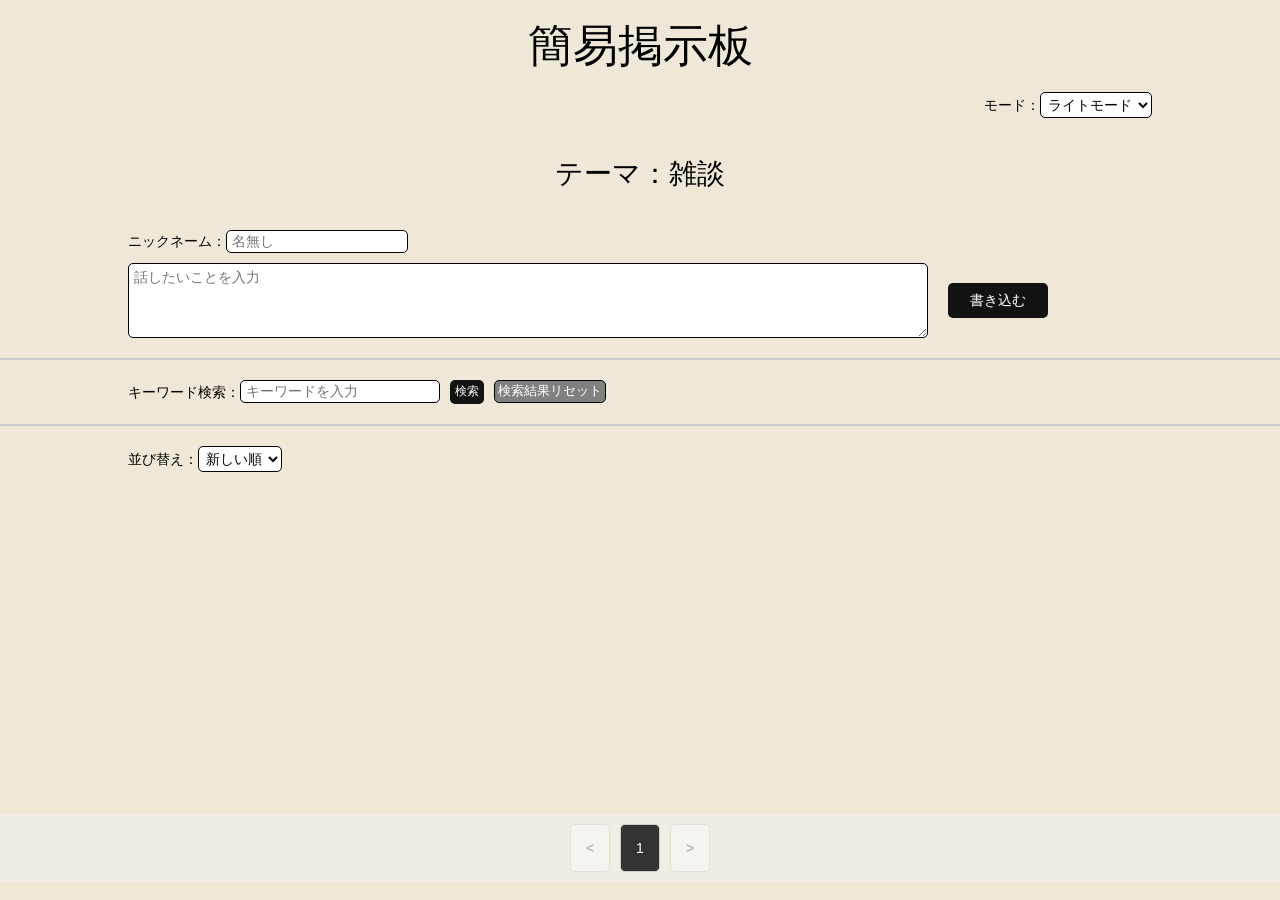
<file: index.html>
<!DOCTYPE html>
<html lang="ja">
<head>
  <meta charset="UTF-8">
  <link rel="stylesheet" href="css/destyle.css">
  <link rel="stylesheet" href="css/style.css">
  <script type="module" src="js/index.js"></script>
  <meta name="viewport" content="width=device-width, initial-scale=1.0">
  <title>簡易掲示板</title>
</head>
<body>
  <header>
    <h1>簡易掲示板</h1>
    <div class="mode">
      <label for="modeSelect">モード：</label>
      <select id="modeSelect">
        <option value="light">ライトモード</option>
        <option value="dark">ダークモード</option>
      </select>
    </div>
  </header>
  <main>
    <div class="theme">
      <h2>テーマ：雑談</h2>
    </div>
    <div class="createPost">
      <div class="setUsername">
        <label for="username">ニックネーム：</label>
        <input id="username" name="username" type="text" placeholder="名無し"/>
      </div>
      <div class="setComment">
        <textarea name="comment" id="commentInput" placeholder="話したいことを入力"></textarea>
        <p id="postButtonWrapper"><input type="submit" value="書き込む" id="postButton"></p>
      </div>
    </div>
    <div class="separator"></div>
    <div class="search">
      <div class="searchContent">
        <label for="searchInput">キーワード検索：</label>
        <input type="text" id="searchInput" placeholder="キーワードを入力">
        <button id="searchButton">検索</button>
        <button id="resetButton">検索結果リセット</button>
      </div>
    </div>
    <div class="separator"></div>
    <div class="sort">
      <label for="sortSelect">並び替え：</label>
      <select id="sortSelect">
        <option value="newest">新しい順</option>
        <option value="oldest">古い順</option>
      </select>
    </div>
    <div class="posts">
      <ul id="postList"></ul>
      <div id="paginationContainer">
        <button id="prevBtn">&lt;</button>
        <div id="pagination"></div>
        <button id="nextBtn">&gt;</button>
      </div>
    </div>
    <div id="customTooltip"></div>
  </main>
  <footer></footer>
</body>
</html>
</file>
<file: css/destyle.css>
/*! destyle.css v4.0.1 | MIT License | https://github.com/nicolas-cusan/destyle.css */

/* Reset box-model and set borders */
/* ============================================ */

*,
::before,
::after {
  box-sizing: border-box;
  border-style: solid;
  border-width: 0;
  min-width: 0;
}

/* Document */
/* ============================================ */

/**
 * 1. Correct the line height in all browsers.
 * 2. Prevent adjustments of font size after orientation changes in iOS.
 * 3. Remove gray overlay on links for iOS.
 */

html {
  line-height: 1.15; /* 1 */
  -webkit-text-size-adjust: 100%; /* 2 */
  -webkit-tap-highlight-color: transparent; /* 3*/
}

/* Sections */
/* ============================================ */

/**
 * Remove the margin in all browsers.
 */

body {
  margin: 0;
}

/**
 * Render the `main` element consistently in IE.
 */

main {
  display: block;
}

/* Vertical rhythm */
/* ============================================ */

p,
table,
blockquote,
address,
pre,
iframe,
form,
figure,
dl {
  margin: 0;
}

/* Headings */
/* ============================================ */

h1,
h2,
h3,
h4,
h5,
h6 {
  font-size: inherit;
  font-weight: inherit;
  margin: 0;
}

/* Lists (enumeration) */
/* ============================================ */

ul,
ol {
  margin: 0;
  padding: 0;
  list-style: none;
}

/* Lists (definition) */
/* ============================================ */

dt {
  font-weight: bold;
}

dd {
  margin-left: 0;
}

/* Grouping content */
/* ============================================ */

/**
 * 1. Add the correct box sizing in Firefox.
 * 2. Show the overflow in Edge and IE.
 */

hr {
  box-sizing: content-box; /* 1 */
  height: 0; /* 1 */
  overflow: visible; /* 2 */
  border-top-width: 1px;
  margin: 0;
  clear: both;
  color: inherit;
}

/**
 * 1. Correct the inheritance and scaling of font size in all browsers.
 * 2. Correct the odd `em` font sizing in all browsers.
 */

pre {
  font-family: monospace, monospace; /* 1 */
  font-size: inherit; /* 2 */
}

address {
  font-style: inherit;
}

/* Text-level semantics */
/* ============================================ */

/**
 * Remove the gray background on active links in IE 10.
 */

a {
  background-color: transparent;
  text-decoration: none;
  color: inherit;
}

/**
 * 1. Remove the bottom border in Chrome 57-
 * 2. Add the correct text decoration in Chrome, Edge, IE, Opera, and Safari.
 */

abbr[title] {
  text-decoration: underline dotted; /* 2 */
}

/**
 * Add the correct font weight in Chrome, Edge, and Safari.
 */

b,
strong {
  font-weight: bolder;
}

/**
 * 1. Correct the inheritance and scaling of font size in all browsers.
 * 2. Correct the odd `em` font sizing in all browsers.
 */

code,
kbd,
samp {
  font-family: monospace, monospace; /* 1 */
  font-size: inherit; /* 2 */
}

/**
 * Add the correct font size in all browsers.
 */

small {
  font-size: 80%;
}

/**
 * Prevent `sub` and `sup` elements from affecting the line height in
 * all browsers.
 */

sub,
sup {
  font-size: 75%;
  line-height: 0;
  position: relative;
  vertical-align: baseline;
}

sub {
  bottom: -0.25em;
}

sup {
  top: -0.5em;
}

/* Replaced content */
/* ============================================ */

/**
 * Prevent vertical alignment issues.
 */

svg,
img,
embed,
object,
iframe {
  vertical-align: bottom;
}

/* Forms */
/* ============================================ */

/**
 * Reset form fields to make them styleable.
 * 1. Make form elements stylable across systems iOS especially.
 * 2. Inherit text-transform from parent.
 */

button,
input,
optgroup,
select,
textarea {
  -webkit-appearance: none; /* 1 */
  appearance: none;
  vertical-align: middle;
  color: inherit;
  font: inherit;
  background: transparent;
  padding: 0;
  margin: 0;
  border-radius: 0;
  text-align: inherit;
  text-transform: inherit; /* 2 */
}

/**
 * Correct cursors for clickable elements.
 */

button,
[type="button"],
[type="reset"],
[type="submit"] {
  cursor: pointer;
}

button:disabled,
[type="button"]:disabled,
[type="reset"]:disabled,
[type="submit"]:disabled {
  cursor: default;
}

/**
 * Improve outlines for Firefox and unify style with input elements & buttons.
 */

:-moz-focusring {
  outline: auto;
}

select:disabled {
  opacity: inherit;
}

/**
 * Remove padding
 */

option {
  padding: 0;
}

/**
 * Reset to invisible
 */

fieldset {
  margin: 0;
  padding: 0;
  min-width: 0;
}

legend {
  padding: 0;
}

/**
 * Add the correct vertical alignment in Chrome, Firefox, and Opera.
 */

progress {
  vertical-align: baseline;
}

/**
 * Remove the default vertical scrollbar in IE 10+.
 */

textarea {
  overflow: auto;
}

/**
 * Correct the cursor style of increment and decrement buttons in Chrome.
 */

[type="number"]::-webkit-inner-spin-button,
[type="number"]::-webkit-outer-spin-button {
  height: auto;
}

/**
 * Correct the outline style in Safari.
 */

[type="search"] {
  outline-offset: -2px; /* 1 */
}

/**
 * Remove the inner padding in Chrome and Safari on macOS.
 */

[type="search"]::-webkit-search-decoration {
  -webkit-appearance: none;
}

/**
 * 1. Correct the inability to style clickable types in iOS and Safari.
 * 2. Fix font inheritance.
 */

::-webkit-file-upload-button {
  -webkit-appearance: button; /* 1 */
  font: inherit; /* 2 */
}

/**
 * Fix appearance for Firefox
 */
[type="number"] {
  -moz-appearance: textfield;
}

/**
 * Clickable labels
 */

label[for] {
  cursor: pointer;
}

/* Interactive */
/* ============================================ */

/*
 * Add the correct display in Edge, IE 10+, and Firefox.
 */

details {
  display: block;
}

/*
 * Add the correct display in all browsers.
 */

summary {
  display: list-item;
}

/*
 * Remove outline for editable content.
 */

[contenteditable]:focus {
  outline: auto;
}

/* Tables */
/* ============================================ */

/**
1. Correct table border color inheritance in all Chrome and Safari.
*/

table {
  border-color: inherit; /* 1 */
  border-collapse: collapse;
}

caption {
  text-align: left;
}

td,
th {
  vertical-align: top;
  padding: 0;
}

th {
  text-align: left;
  font-weight: bold;
}
</file>
<file: css/style.css>
@charset "utf-8";
:root {
  --pagination-height: 80px;
}

html {
  font-size: 62.5%;
}

body {
  background-color: #efe8d9;
  font-size: 1.4rem;
  font-family: 'Verdana', 'Hiragino Sans', sans-serif;
  color: #000;
}

h1 {
  margin: 20px;
  text-align: center;
  font-size: 4.5rem;
}

h2 {
  font-size: 2.8rem;
}

div {
  display: flex;
}

.theme {
  justify-content: center;
  align-items: center;
  margin: 40px;
}

textarea {
  width: 80rem;
  background-color: #fff;
  color: black;
  border: 1px solid black;
  border-radius: 5px;
  padding: 5px;
}

p {
  display: flex;
  justify-content: center;
  align-items: center;
  width: 10rem;
  color: #fff;
  background-color: #121212;
  height: 35px;
  margin: 2rem;
  border-radius: 5px;
}

.error {
  display: none;
  justify-content: flex-start;
  background-color: red;
  margin: 5px;
  padding: 3px;
  border-radius: 0;
  width: fit-content;
  height: auto;
}

input[type="submit"] {
  padding: 10px;
}

input[type="submit"]:disabled {
  cursor: not-allowed;
}

.createPost {
  display: block;
  margin-left: 10%;
}

.setUsername {
  margin-bottom: 10px;
  align-items: center;
}

#username {
  background-color: white;
  border: 1px solid black;
  border-radius: 5px;
  line-height: 1.5;
  padding-left: 5px;
}

.separator {
  margin: 20px 0;
  border-top: 2px solid #ccc;
}

.posts {
  flex-direction: column;
  padding-bottom: var(--pagination-height);
}

#postList {
  margin: 0 10%;
  width: auto;
}

ul {
  list-style: none;
  width: 90%;
  padding: 0;
}

li {
  display: flex;
  flex-direction: column;
  background: white;
  padding: 10px;
  border-bottom: 1px solid #ddd;
  margin-bottom: 2rem;
}

li span {
  font-size: 1.5rem;
  word-break: break-all;
  min-width: 10ch;
}

.postContent {
  display: flex;
  justify-content: space-between;
  align-items: center;
  gap: 8px;
}

.postText {
  display: flex;
  flex-wrap: wrap;
  gap: 4px;
  justify-content: flex-start;
  align-items: flex-start;
  margin: 0;
  width: 100%;
}

.postText .time {
  white-space: nowrap;
  min-width: 20ch;
}

.postText .userName {
  padding-right: 1rem;
}

.postText .postNum {
  min-width: 3ch;
}

.editUserName {
  border: #000 solid 1px;
  border-radius: 5px;
}

.editButton {
  background: #0000ff;
  color: white;
  border-radius: 5px;
  border: none;
  padding: 5px;
  cursor: pointer;
  flex: none;
  margin-right: 3px;
}

.saveButton {
  background: #1d6c29;
  color: white;
  border-radius: 5px;
  border: none;
  padding: 5px;
  cursor: pointer;
  flex: none;
  margin: 0 3px;
}

.cancelButton {
  background: #f9c121;
  color: white;
  border-radius: 5px;
  border: none;
  padding: 5px;
  cursor: pointer;
  flex: none;
}

.deleteButton {
  background: red;
  color: white;
  border-radius: 5px;
  border: none;
  padding: 5px;
  cursor: pointer;
  flex: none;
}

#resetButton {
  margin-left: 10px;
  background: gray;
  color: white;
  border-radius: 5px;
  border: black solid 1px;
  padding: 3px;
  cursor: pointer;
  flex: none;
  font-size: 1.3rem;
}

#paginationContainer {
  background-color: #f1ede5;
  position: fixed;
  bottom: 2%;
  margin: 0;
  width: 100%;
  padding: 1rem;
  display: flex;
  justify-content: center;
  gap: 1rem;
  z-index: 1000;
}

#paginationContainer button {
  border: 1px solid #ccc;
  background-color: white;
  color: #333;
  padding: 15px 0;
  cursor: pointer;
  min-width: 40px;
  text-align: center;
  border-radius: 5px;
  transition: 0.2s;
}

#paginationContainer button:hover:not(:disabled):not(.active) {
  background-color: #f0f0f0;
}

#paginationContainer button.active {
  background-color: #333;
  color: white;
  cursor: default;
}

#paginationContainer button:disabled {
  opacity: 0.4;
  cursor: default;
}

#pagination {
  display: flex;
  flex-wrap: nowrap;
  gap: 1rem;
}

.active {
  background-color: #fff;
  color: #121212;
  border: none;
}

.disabled-button {
  background: #666 !important;
  color: #ffffff;
  cursor: not-allowed !important;
}

.search {
  display: block;
  margin-left: 10%;
}

.searchContent {
  align-items: center;
}
#searchInput {
  background-color: white;
  border: 1px solid black;
  border-radius: 5px;
  line-height: 1.5;
  padding-left: 5px;
  width: 20rem;
}

#searchButton {
  background-color: #121212;
  color: white;
  border-radius: 5px;
  border: none;
  padding: 5px;
  cursor: pointer;
  margin-left: 10px;
  font-size: 1.2rem;
}

.sort {
  margin-bottom: 10px;
  margin-left: 10%;
  align-items: center;
}
#sortSelect {
  appearance: menulist-button;
  background-color: white;
  border: 1px solid black;
  border-radius: 5px;
  line-height: 1.5;
  padding: 3px;
}

mark {
  background-color: yellow;
  font-weight: bold;
}

#customTooltip {
  position: absolute;
  background-color: white;
  color: black;
  padding: 5px 8px;
  border-radius: 4px;
  font-size: 12px;
  display: none;
  pointer-events: none;
  z-index: 1000;
}

input[type="text"]:-webkit-autofill {
  -webkit-box-shadow: 0 0 0px 1000px #fff inset;
  -webkit-text-fill-color: #000;
}

.mode {
  align-items: center;
  justify-content: flex-end;
  margin-right: 10%;
}

#modeSelect {
  appearance: menulist-button;
  background-color: white;
  border: 1px solid black;
  border-radius: 5px;
  line-height: 1.5;
  padding: 3px;
}

html.dark body {
  background-color: #121212;
  color: white;
}

html.dark .editButton {
  background: #6666ff;
  color: #fff;
}

html.dark .saveButton {
  background: #44aa55;
  color: #fff;
}

html.dark .cancelButton {
  background: #e6b800;
  color: #fff;
}

html.dark .deleteButton {
  background: #ff4d4d;
  color: #fff;
}

html.dark #searchButton,
html.dark #sortSelect,
html.dark #resetButton,
html.dark p,
html.dark #modeSelect,
html.dark input[type="text"],
html.dark textarea,
html.dark #username,
html.dark #searchInput,
html.dark .editUserName,
html.dark .editCommentText {
  background-color: #222 !important;
  color: #fff !important;
  border: 1px solid #555 !important;
}

html.dark .postContent {
  background-color: #1e1e1e;
}

html.dark li {
  background-color: #1c1c1c;
  border-color: #444;
}

html.dark #paginationContainer {
  background-color: #1f1f1f;
}

html.dark .error {
  background-color: red !important;
  border-radius: 0 !important;
  border: none !important;
}

html.dark input[type="text"]:-webkit-autofill {
  -webkit-box-shadow: 0 0 0px 1000px #222 inset !important;
  -webkit-text-fill-color: #fff !important;
  transition: background-color 9999s ease-out, color 9999s ease-out;
}


@media screen and (max-width: 800px) {
  div {
    flex-direction: column;
  }

  .setUsername {
    flex-direction: row;
  }

  textarea {
    width: 80%;
    height: 100%;
  }

  p {
    height: auto;
    margin: 1rem 0;
    text-align: center;
  }

  input[type="submit"] {
    width: 80%;
    height: auto;
    padding: 1rem;
    white-space: normal;
    font-size: 1.2rem;
  }

  .saveButton .cancelButton {
    margin-top: 10px;
  }

  #paginationContainer {
    justify-content: center;
    flex-direction: row;
    gap: 0.5rem;
    align-items: center;
    padding: 0.5rem;
  }

  #pagination {
    display: block;
    flex-wrap: wrap;
    padding: 0.5rem;
    font-size: 1.2rem;
    min-width: 32px;
  }

  #paginationContainer button {
    padding: 0.5rem;
    font-size: 1.2rem;
    min-width: 32px;
  }

  #pagination button { 
    padding: 0.5rem;
    font-size: 1.2rem;
    min-width: 32px;
  }

  .postContent {
    align-items: flex-start;
  }

  #postButton {
    width: fit-content;
    padding: 3px;
  }

  #resetButton {
    width: fit-content;
    padding: 3px;
  }

  .search {
    flex-direction: row;
  }

  .sort {
    flex-direction: row;
  }
}

@media screen and (max-width: 500px) {
  h1 {
    font-size: 3rem;
  }

  h2 {
    font-size: 2rem;
  }

  p {
    width: 25%;
  }

  label {
    font-size: 1rem;
  }

  input[type="text"] {
    width: 35%;
    font-size: 1rem;
  }

  input[type="submit"] {
    width: 70%;
    font-size: 1rem;
  }

  .deleteButton {
    font-size: 1rem;
    margin: 1px;
  }

  .editButton {
    font-size: 1rem;
    margin: 1px;
  }

  .cancelButton {
    font-size: 1rem;
    margin: 1px;
  }

  .saveButton {
    font-size: 1rem;
    margin: 1px;
  }

  #postButton {
    width: auto;
    padding: 5px;
  }

  #resetButton {
    width: fit-content;
    padding: 3px;
    font-size: 1rem;
    margin: 5px 0;
  }

  #postButtonWrapper {
    width: fit-content;
  }

  li {
    flex-direction: column;
    align-items: flex-start;
  }

  .search {
    flex-direction: column;
  }

  #searchButton {
    margin-top: 5px;
  }

  .sort {
    flex-direction: column;
    font-size: 1rem;
    padding: 2px;
  }
}
</file>
